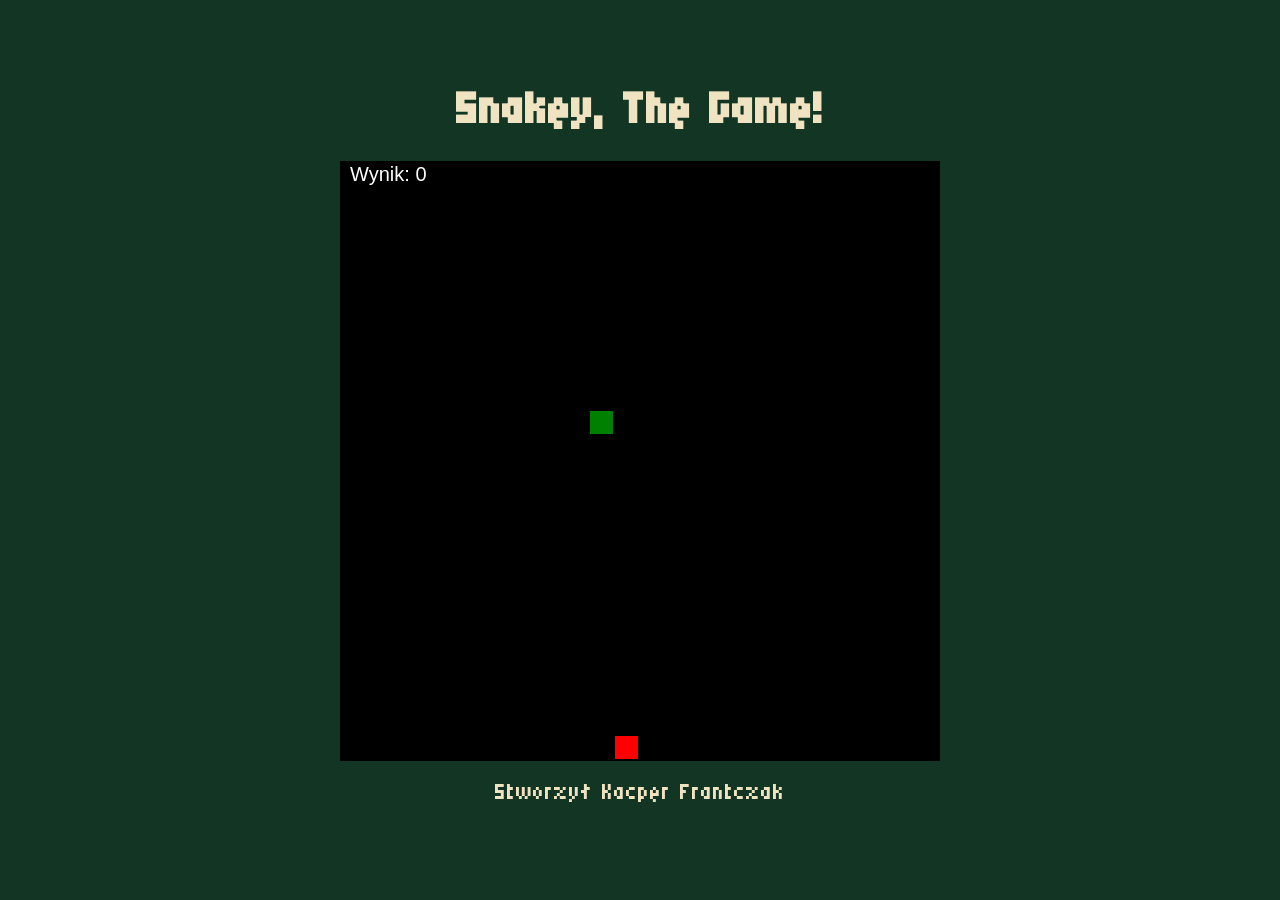
<file: index.html>
<!DOCTYPE html>
<html lang="pl">
<head>
    <meta charset="UTF-8">
    <meta name="viewport" content="width=device-width, initial-scale=1.0">
    <title>Snakey, The Game!</title>
    <link rel="stylesheet" href="style.css">
</head>
<body>
    <h1>Snakey, The Game!</h1>
    <script src="snake.js"></script>
<footer>
    <p>Stworzył <a href="https://www.github.com/kfrantczakk">Kacper Frantczak</a></p>
</footer>
</body>
</html>
</file>
<file: style.css>
@import url('https://fonts.googleapis.com/css2?family=Micro+5&display=swap');

*{
    margin: 0;
    padding: 0;
    box-sizing: border-box;
}

body{
    display: flex;
    justify-content: center;
    flex-direction: column;
    align-items: center;
    height: 100vh;
    font-family: 'Micro 5', sans-serif;
    font-size: 32px;
    background-color: #123524;
    color: #EFE3C2;
}

h1{
    margin-bottom: 20px;
}


footer{
    text-align: center;
    font-size: 32px;
    margin: 15px;
}

footer a{
    color: inherit;
    text-decoration: none;
}

footer a:hover{
    text-decoration: none;
}
</file>
